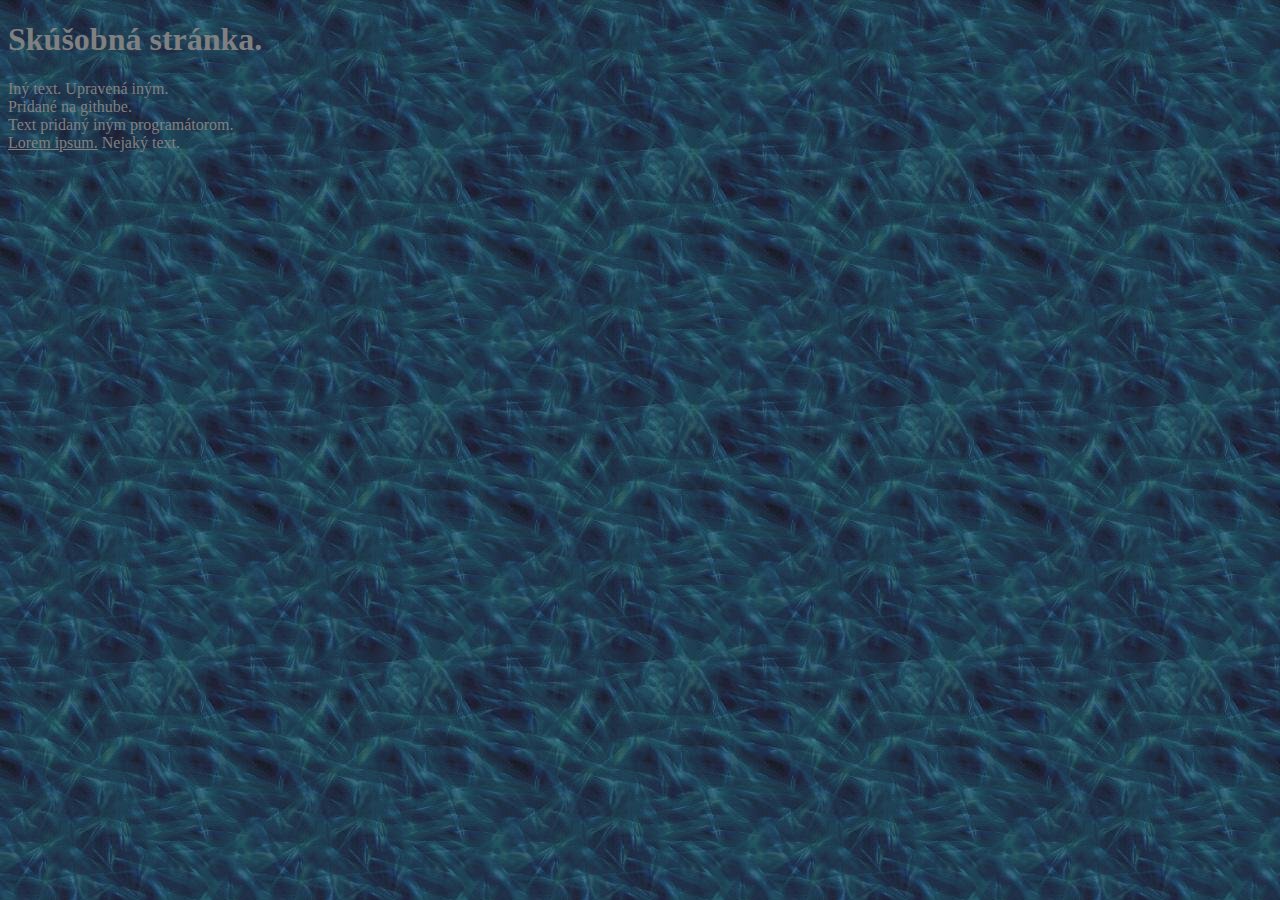
<file: index.html>
<!DOCTYPE html>
<html>
    <head>
        <meta charset="utf-8">
        <title>Titulok ľščťžäňô - skúšobná stránka</title>
        <link rel="stylesheet" href="style.css">
    </head>
    <body>
        <h1>Skúšobná stránka.</h1>
        Iný text.
        Upravená iným.
        <br>
        Pridané na githube.
        <br>
        Text pridaný iným programátorom.
        <br>
        <u>Lorem ipsum.</u> Nejaký text.
    </body>
</html>
</file>
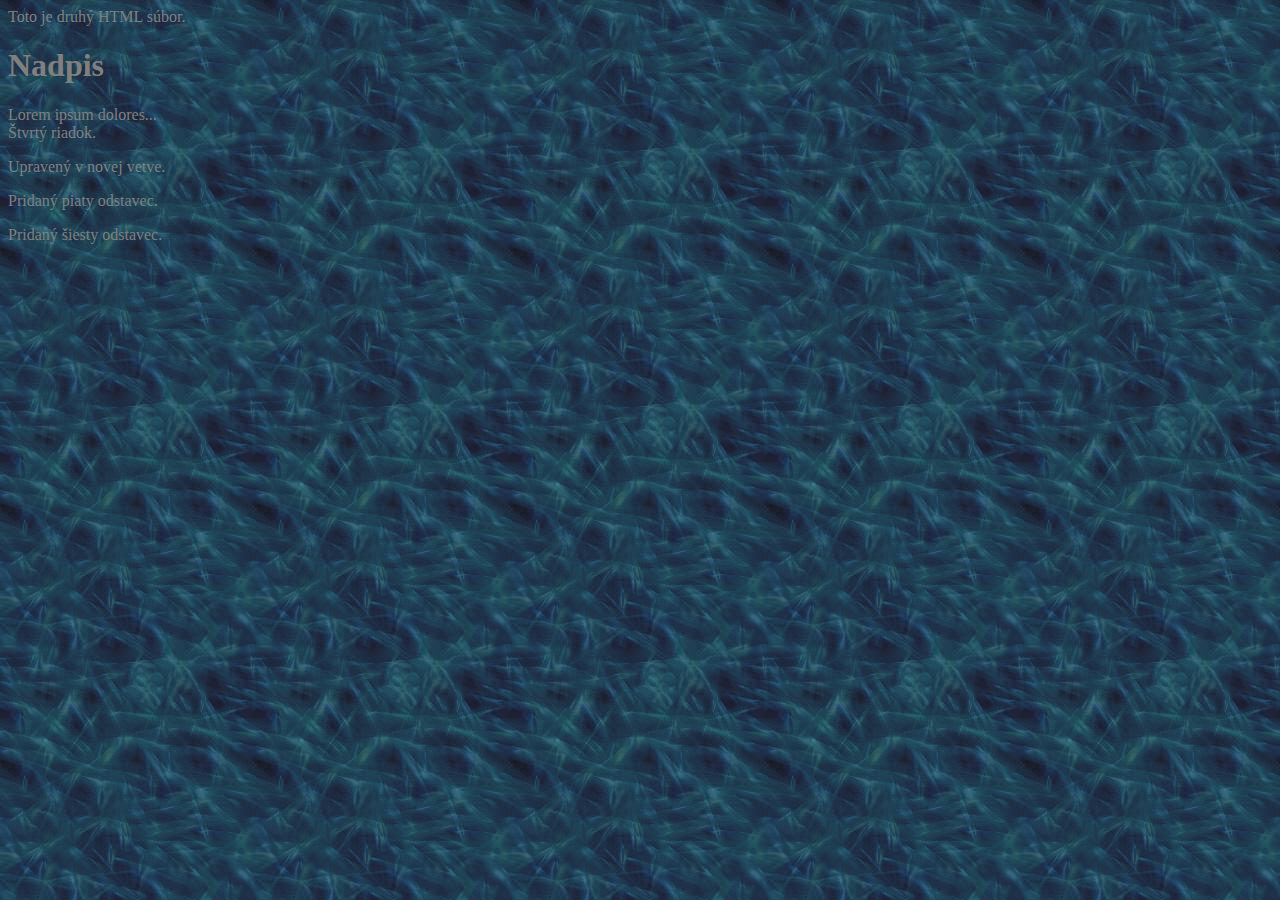
<file: druhy.html>
<!DOCTYPE html>
<html>
<head>
	<meta charset="utf-8">
	<title>ľščťžäňôú</title>
	<link rel="stylesheet" type="text/css" href="style.css">
</head>
<body>
	Toto je druhý HTML súbor.
	<h1>Nadpis</h1>
	Lorem ipsum dolores...<br>
	Štvrtý riadok.
	<p>
		Upravený v novej vetve.
	</p>
	<p>
		Pridaný piaty odstavec.
	</p>
	<p>
		Pridaný šiesty odstavec.
	</p>
</body>
</html>
</file>
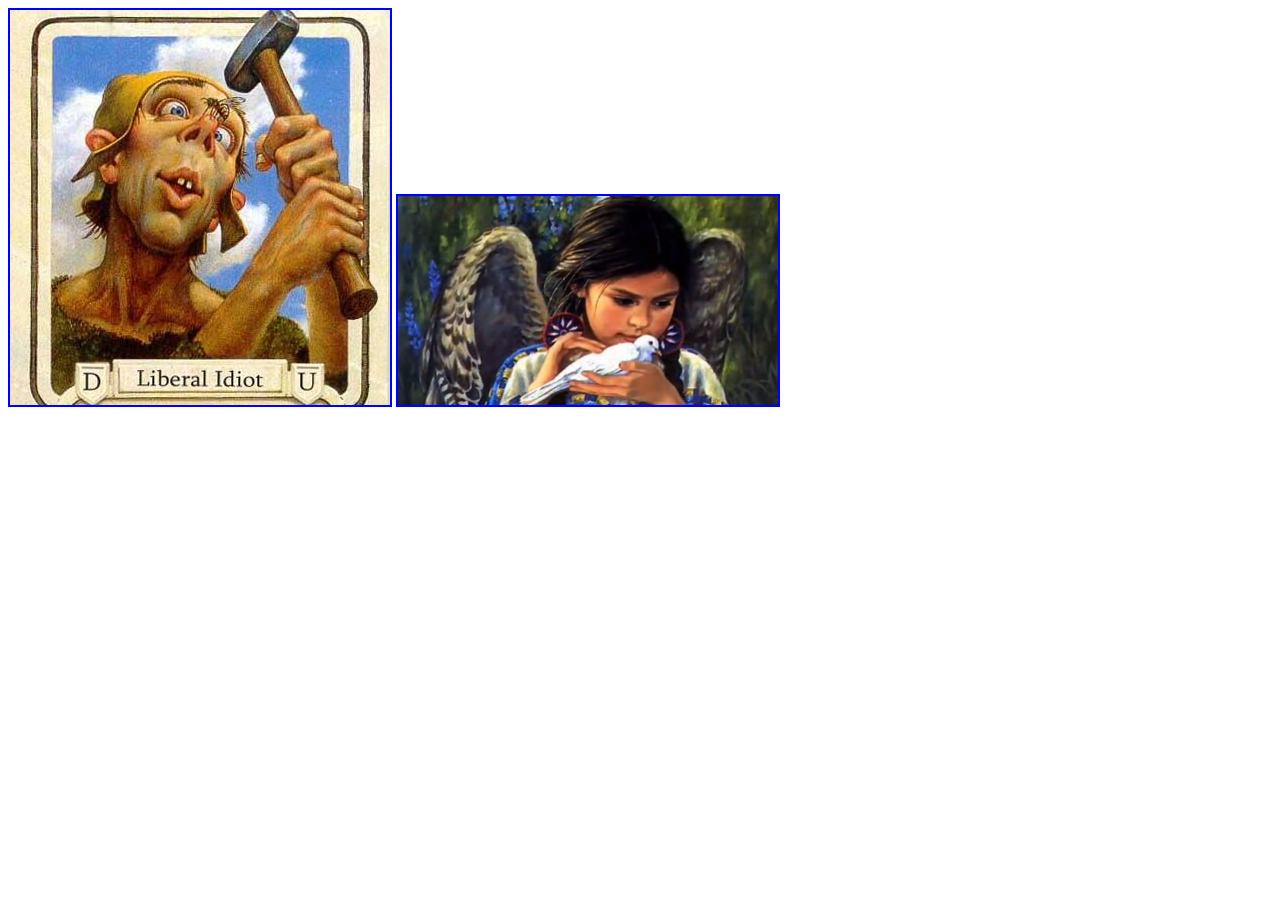
<file: galeria.html>
<!DOCTYPE html>
<html>
<head>
	<meta charset="utf-8">
	<meta name="viewport" content="width=device-width, initial-scale=1">
	<title>Galéria obrázkov 2</title>
	<link rel="stylesheet" type="text/css" href="style.css">
	<style>
		body {
			background-image: none;
		}
	</style>
</head>
<body>

	<img src="img/liberal_idiot.jpg" alt="liberal idiot" width="380">
	<img src="img/dievcatko.jpg" alt="dievčatko" width="380">

</body>
</html>
</file>
<file: style.css>
body {
    color: gray;
    background-image: url('Wind.jpg');
}

img {
    border: 2px solid blue;
}
</file>
